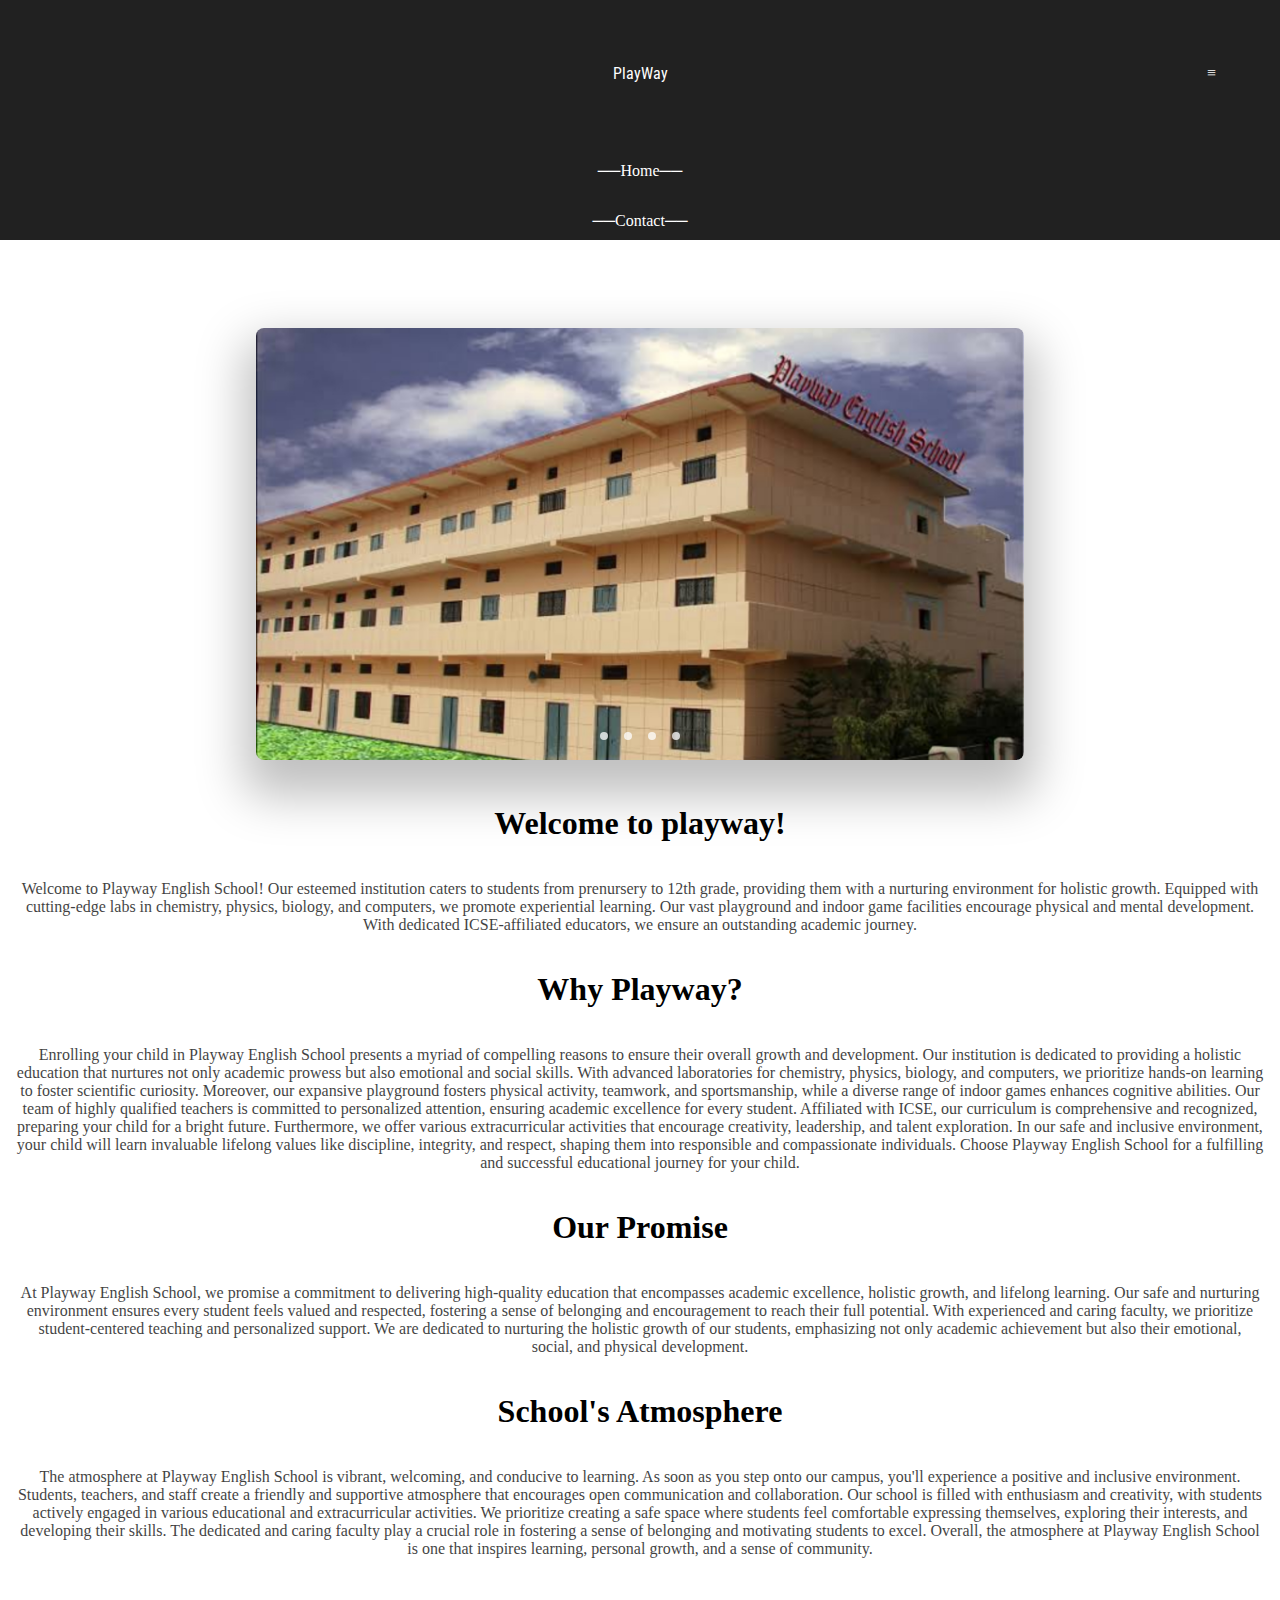
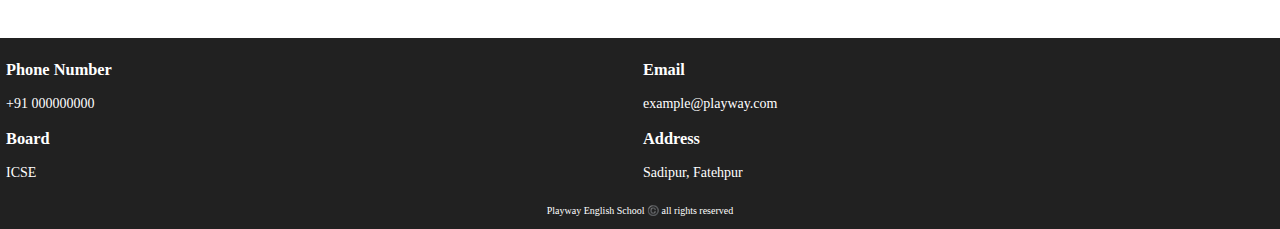
<file: index.html>
<!DOCTYPE html>
<html>

<head>
  <meta charset="utf-8">
  <meta name="viewport" content="width=device-width">
  <title>replit</title>
  <link href="style.css" rel="stylesheet" type="text/css" />
  <link rel="preconnect" href="https://fonts.googleapis.com">
<link rel="preconnect" href="https://fonts.gstatic.com" crossorigin>
<link rel="preconnect" href="https://fonts.googleapis.com">
<link rel="preconnect" href="https://fonts.gstatic.com" crossorigin>
<link href="https://fonts.googleapis.com/css2?family=Roboto+Condensed:wght@700&display=swap" rel="stylesheet">
</head>

<body>
 <div class="header">
    <div class="titlebox">
      <p class="ham2">
       ≡
        
      </p>
     
      <p class="title">
         PlayWay
      </p>
      <p class="ham">
       ≡ 
      </p>
   </div>
   <div class ="hamcontainer">
       <p>
          ──Home──
       </p>
     <p>
     
      <a href="contact.html">──Contact──</a>
         
     </p>
      <p>
         ──Service──
      </p>
      
      
       
   </div>
    

   
</div>

<div class="pagecontent">

<div class="carouselcontainer">

  <div class="sliderwrapper">

    <div class="slider">

      <img id="slide1" src="Slide1.jpg"/>
      <img id="slide2" src="Slide2.jpg"/>
      <img id="slide3" src="Slide3.jpg"/>
      <img id="slide4" src="Slide4.jpg"/>
      
       
    </div>

    <div class="slidernav">
      <a href="#slide1"></a>
      <a href="#slide2"></a>
      <a href="#slide3"></a>
      <a href="#slide4"></a>
       
    </div>
    
    

    
     
  </div>
  </div>
  
<div class="welcome">
  <h1>
     Welcome to playway! 
  </h1>
  <p>
     Welcome to Playway English School! Our esteemed institution caters to students from prenursery to 12th grade, providing them with a nurturing environment for holistic growth. Equipped with cutting-edge labs in chemistry, physics, biology, and computers, we promote experiential learning. Our vast playground and indoor game facilities encourage physical and mental development. With dedicated ICSE-affiliated educators, we ensure an outstanding academic journey.
  </p>
  
  
   
</div>

<div class="WhyPlayway">
  <h1>
     Why Playway? 
  </h1>
  <p class="why-playway">

    Enrolling your child in Playway English School presents a myriad of compelling reasons to ensure their overall growth and development. Our institution is dedicated to providing a holistic education that nurtures not only academic prowess but also emotional and social skills. With advanced laboratories for chemistry, physics, biology, and computers, we prioritize hands-on learning to foster scientific curiosity. Moreover, our expansive playground fosters physical activity, teamwork, and sportsmanship, while a diverse range of indoor games enhances cognitive abilities. Our team of highly qualified teachers is committed to personalized attention, ensuring academic excellence for every student. Affiliated with ICSE, our curriculum is comprehensive and recognized, preparing your child for a bright future. Furthermore, we offer various extracurricular activities that encourage creativity, leadership, and talent exploration. In our safe and inclusive environment, your child will learn invaluable lifelong values like discipline, integrity, and respect, shaping them into responsible and compassionate individuals. Choose Playway English School for a fulfilling and successful educational journey for your child.
     
  </p>
  
  


  
</div>
<div class="promise">
  <h1>
     Our Promise
  </h1>
  <p>
     At Playway English School, we promise a commitment to delivering high-quality education that encompasses academic excellence, holistic growth, and lifelong learning. Our safe and nurturing environment ensures every student feels valued and respected, fostering a sense of belonging and encouragement to reach their full potential. With experienced and caring faculty, we prioritize student-centered teaching and personalized support. We are dedicated to nurturing the holistic growth of our students, emphasizing not only academic achievement but also their emotional, social, and physical development.
  </p>
  
   
</div>

<div class="atmosphere">
  <h1>
     School's Atmosphere
  </h1>
  <p>
     The atmosphere at Playway English School is vibrant, welcoming, and conducive to learning. As soon as you step onto our campus, you'll experience a positive and inclusive environment. Students, teachers, and staff create a friendly and supportive atmosphere that encourages open communication and collaboration. Our school is filled with enthusiasm and creativity, with students actively engaged in various educational and extracurricular activities. We prioritize creating a safe space where students feel comfortable expressing themselves, exploring their interests, and developing their skills. The dedicated and caring faculty play a crucial role in fostering a sense of belonging and motivating students to excel. Overall, the atmosphere at Playway English School is one that inspires learning, personal growth, and a sense of community.
  </p>
  
  
   
</div>




  
  
</div>

  
<div class="footercontainer">

<div class="footer">

  <div class="rightfoot">
     <h3>
        Phone Number
     </h3>
     <p>
        +91 000000000
     </p>
     
     <h3>
        Board
     </h3>
     <p>
        ICSE
     </p>
    
        
     </div>
  <div class="leftfoot">
    
    <h3>
       Email
    </h3>
    <p>
       example@playway.com
    </p>
    <h3>
       Address
    </h3>
    <p>
       Sadipur, Fatehpur
    </p>
    
    
     
  </div>

</div>

  <div class="bottomfoot">
    <p>
       Playway English School ©️ all rights reserved
    </p>
    
    
     
  </div>
  

  
     
  </div>
  

  


   



  
</body>

</html>
</file>
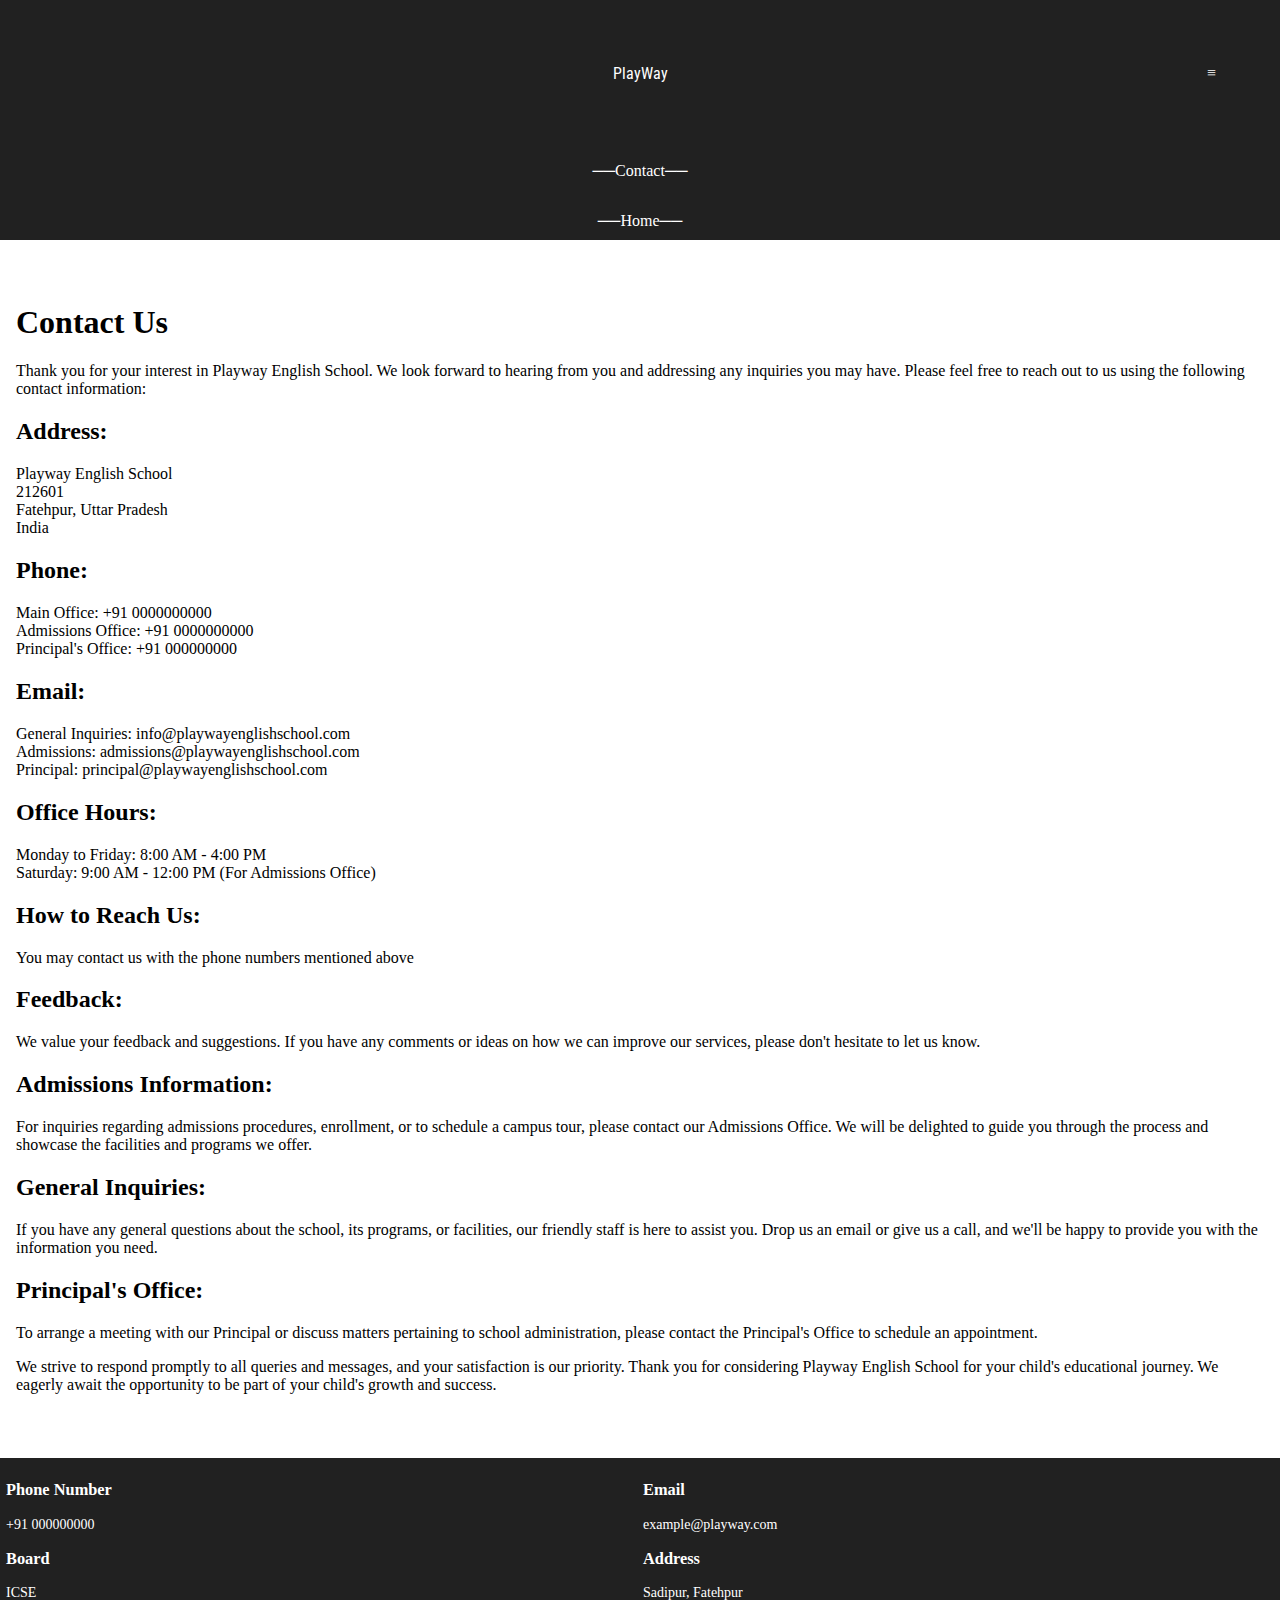
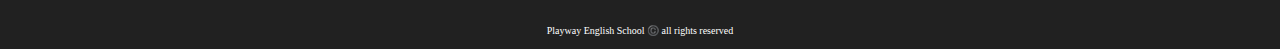
<file: contact.html>
<!DOCTYPE html>
<html>

<head>
  <meta charset="utf-8">
  <meta name="viewport" content="width=device-width">
  <title>replit</title>
  <link href!DOCTYPE html>
<html>

<head>
  <meta charset="utf-8">
  <meta name="viewport" content="width=device-width">
  <title>replit</title>
  <link href="contact.css" rel="stylesheet" type="text/css" />
  <link rel="preconnect" href="https://fonts.googleapis.com">
<link rel="preconnect" href="https://fonts.gstatic.com" crossorigin>
<link rel="preconnect" href="https://fonts.googleapis.com">
<link rel="preconnect" href="https://fonts.gstatic.com" crossorigin>
<link href="https://fonts.googleapis.com/css2?family=Roboto+Condensed:wght@700&display=swap" rel="stylesheet">
</head>

<body>

<div class="header">
    <div class="titlebox">
      <p class="ham2">
       ≡
        
      </p>
     
      <p class="title">
         PlayWay
      </p>
      <p class="ham">
       ≡ 
      </p>
   </div>
   <div class ="hamcontainer">
       <p>
          ──Contact──
       </p>
     <p>
     
      <a href="index.html">──Home──</a>
         
     </p>
      <p>
         ──Service──
      </p>
      
      
       
   </div>
</div>


<div class=pagecontent>
   


<div class="contact us">

  
     
<h1>Contact Us</h1>
<p>Thank you for your interest in Playway English School. We look forward to hearing from you and addressing any inquiries you may have. Please feel free to reach out to us using the following contact information:</p>
<h2>Address:</h2>
<p>Playway English School<br>
212601<br>
Fatehpur, Uttar Pradesh<br>
India</p>

<h2>Phone:</h2>
<p>Main Office: +91 0000000000<br>
Admissions Office: +91 0000000000<br>
Principal's Office: +91 000000000</p>

<h2>Email:</h2>
<p>General Inquiries: info@playwayenglishschool.com<br>
Admissions: admissions@playwayenglishschool.com<br>
Principal: principal@playwayenglishschool.com</p>

<h2>Office Hours:</h2>
<p>Monday to Friday: 8:00 AM - 4:00 PM<br>
Saturday: 9:00 AM - 12:00 PM (For Admissions Office)</p>

<h2>How to Reach Us:</h2>
<p>You may contact us with the phone numbers mentioned above</p>

<h2>Feedback:</h2>
<p>We value your feedback and suggestions. If you have any comments or ideas on how we can improve our services, please don't hesitate to let us know.</p>

<h2>Admissions Information:</h2>
<p>For inquiries regarding admissions procedures, enrollment, or to schedule a campus tour, please contact our Admissions Office. We will be delighted to guide you through the process and showcase the facilities and programs we offer.</p>

<h2>General Inquiries:</h2>
<p>If you have any general questions about the school, its programs, or facilities, our friendly staff is here to assist you. Drop us an email or give us a call, and we'll be happy to provide you with the information you need.</p>

<h2>Principal's Office:</h2>
<p>To arrange a meeting with our Principal or discuss matters pertaining to school administration, please contact the Principal's Office to schedule an appointment.</p>

<p>We strive to respond promptly to all queries and messages, and your satisfaction is our priority. Thank you for considering Playway English School for your child's educational journey. We eagerly await the opportunity to be part of your child's growth and success.</p>
 
   
</div>


  

</div>
<div class="footercontainer">

<div class="footer">

  <div class="rightfoot">
     <h3>
        Phone Number
     </h3>
     <p>
        +91 000000000
     </p>
     
     <h3>
        Board
     </h3>
     <p>
        ICSE
     </p>
    
        
     </div>
  <div class="leftfoot">
    
    <h3>
       Email
    </h3>
    <p>
       example@playway.com
    </p>
    <h3>
       Address
    </h3>
    <p>
       Sadipur, Fatehpur
    </p>
    
    
     
  </div>

</div>

  <div class="bottomfoot">
    <p>
       Playway English School ©️ all rights reserved
    </p>
    
    
     
  </div>
  

  
     
</div>
  

  
</body>
  </html>
</file>
<file: style.css>
html {
  
  height: 100%;
  width: 100%;
  padding: 0px;
  margin: 0px;
  
}
body {

  padding: 0px;
  margin: 0px;
  

  }
.titlebox {
  display: flex;
  align-items: center;
  justify-content: space-between;
  height: auto;
  background-color: #212121;
  width: 100%;
  }
.title {
  color: white;
  font-size: 16px;
  
  
  font-family: 'Roboto Condensed', sans-serif;

}
.ham {
  color: white;
  margin: 5%;
  
  }
.ham2 {
  opacity: 0;
  margin: 5%;
  
  }
.hamcontainer {
  overflow: hidden;
  display: none;
  
  }
.hamcontainer a {
  text-decoration: none;
  color: white;
  
  }
  
  
.hamcontainer p {
  color: white;
  display: flex;
  align-items: center;
  justify-content: center;
  
  
  

  }
  
  
  
  
  
.header {
  height: 20px;
  overflow: visible;
  
  
  background-color: #212121;
  transition: 1s;
  
  
}
.header:hover {
  
  height: 15rem;
  
  transition: 1s;
  
  
  
  }

.header:hover .hamcontainer {
  display: flex;
  align-items: center;
  justify-content: center;
  flex-direction: column;
  height: auto;
  
  
  
  
  }




.pagecontent {
  margin-top: 4rem;
  margin-left: 1rem;
  margin-right: 1rem;
  margin-bottom: 4rem;
  
  
  }
  

.carouselcontainer {
  padding: 1.5rem;
  }
.sliderwrapper {
  position: relative;
  max-width: 48rem;
  margin: 0 auto;
  
  }
.slider {
  display: flex;
  aspect-ratio: 16 / 9;
  overflow-x: auto;
  scroll-snap-type: x mandatory;
  scroll-behavior: smooth;
  box-shadow: 0 1.5rem 3rem 0.75rem hsla(0, 0%, 0%, 0.25);
  border-radius: 0.5rem;
  }


.slider img {
  flex: 1 0 100%;
  scroll-snap-align: start;
  object-fit: cover;
  }
  

.slidernav {
  display: flex;
  column-gap: 1rem;
  position: absolute;
  bottom: 1.25rem;
  left: 50%;
  transform: translateX(-50%);
  z-index: 1;
  }

.slidernav a {
  width: 0.5rem;
  height: 0.5rem;
  border-radius: 50%;
  background-color: #fff;
  opacity: 0.75;
  transition: opacity ease 250ms;
  }

Slider a:hover {
  opacity: 1;
  }
  

.welcome {
  display: flex;
  flex-direction: column;
  align-items: center;
  justify-content: center;
  text-align: center;
  
  }
.welcome p {
  opacity: 0.75;
  }
  
  
.WhyPlayway {
  display: flex;
  flex-direction: column;
  align-items: center;
  justify-content: center;
  text-align: center;
}
.why-playway {
opacity: 0.75;
  }
.promise {
  display: flex;
  flex-direction: column;
  align-items: center;
  justify-content: center;
  text-align: center;
  }
.promise p {
  opacity: 0.75;
  }
.atmosphere {
  display: flex;
  flex-direction: column;
  align-items: center;
  justify-content: center;
  text-align: center;
  }
.atmosphere p {
  opacity: 0.75;
  }
  

.footercontainer {
  color: white;
  background-color: #212121;
  padding: 3px;
  font-size: 10px;
  }
  
  
  
.footer {
  height: auto;
  width: 100%;
  color: white;
  
  Background-color: #212121;
  display: flex;
  flex-direction: row;
  padding: 3px;
  
  margin-bottom: 0;
  padding-bottom: 0;
  font-size: 14px;
  
  
  
  
  }
  
.rightfoot {
  height: 100%;
  
  width: 50em;
  
  
  }
.leftfoot {
  height: 100%;
  
  width: 50em;
  
  
  }
  
.bottomfoot {
  display: flex;
  align-items: center;
  justify-content: center;
  flex-direction: column;
  height: auto;
  }
</file>
<file: contact.css>
html {
  
  height: 100%;
  width: 100%;
  padding: 0px;
  margin: 0px;
  
}
body {

  padding: 0px;
  margin: 0px;
  

  }
.titlebox {
  display: flex;
  align-items: center;
  justify-content: space-between;
  height: auto;
  background-color: #212121;
  width: 100%;
  }
.title {
  color: white;
  font-size: 16px;
  
  
  font-family: 'Roboto Condensed', sans-serif;

}
.ham {
  color: white;
  margin: 5%;
  
  }
.ham2 {
  opacity: 0;
  margin: 5%;
  
  }
.hamcontainer {
  overflow: hidden;
  display: none;
  
  }
.hamcontainer a {
  text-decoration: none;
  color: white;
  
  }
  
  
.hamcontainer p {
  color: white;
  display: flex;
  align-items: center;
  justify-content: center;
  
  
  

  }
  
  
  
  
  
.header {
  height: 20px;
  overflow: visible;
  Width: 100%;
  
  background-color: #212121;
  transition: 1s;
  
  
}
.header:hover {
  
  height: 15rem;
  
  transition: 1s;
  
  
  
  }

.header:hover .hamcontainer {
  display: flex;
  align-items: center;
  justify-content: center;
  flex-direction: column;
  height: auto;
  
  
  
  
}

.pagecontent {
  margin-top: 4rem;
  margin-left: 1rem;
  margin-right: 1rem;
  margin-bottom: 4rem;
  }
.footercontainer {
  color: white;
  background-color: #212121;
  padding: 3px;
  font-size: 10px;
  }
  
  
  
.footer {
  height: auto;
  width: 100%;
  color: white;
  
  Background-color: #212121;
  display: flex;
  flex-direction: row;
  padding: 3px;
  
  margin-bottom: 0;
  padding-bottom: 0;
  font-size: 14px;
  
  
  
  
  }
  
.rightfoot {
  height: 100%;
  
  width: 50em;
  
  
  }
.leftfoot {
  height: 100%;
  
  width: 50em;
  
  
  }
  
.bottomfoot {
  display: flex;
  align-items: center;
  justify-content: center;
  flex-direction: column;
  height: auto;
  }
</file>
